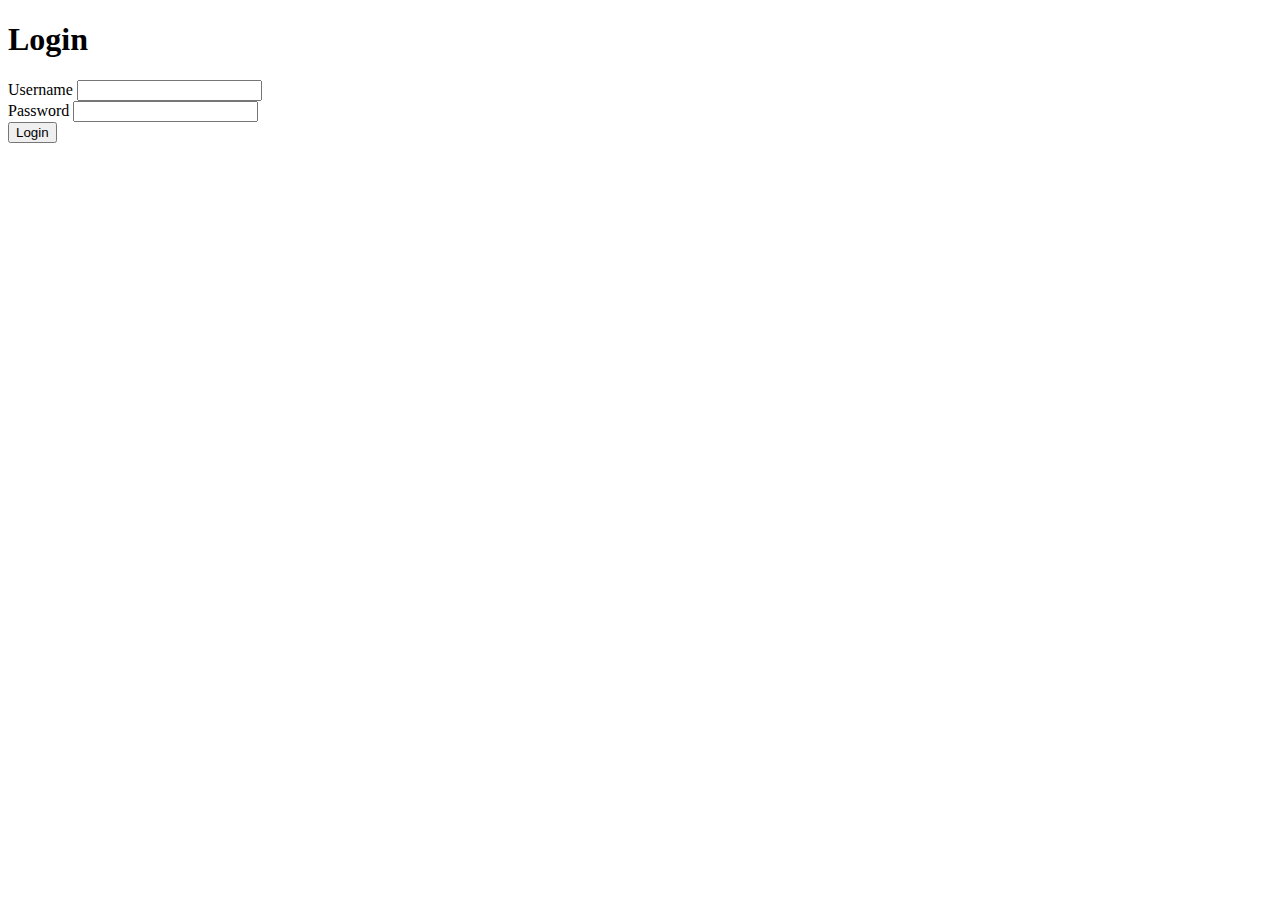
<file: myself copy/frontend/login.html>
<!DOCTYPE html>
<html lang="en">
<head>
    <meta charset="UTF-8">
    <meta name="viewport" content="width=device-width, initial-scale=1.0">
    <title>Login</title>
    <style>
        /* Your CSS styles here */
    </style>
</head>
<body>
    <div class="login-container">
        <h1>Login</h1>
        <form id="login-form">
            <div class="form-group">
                <label for="username">Username</label>
                <input type="text" id="username" name="username" required>
            </div>
            <div class="form-group">
                <label for="password">Password</label>
                <input type="password" id="password" name="password" required>
            </div>
            <button type="submit">Login</button>
            <p id="error-message" class="error-message"></p>
        </form>
    </div>

    <script>
        document.getElementById('login-form').addEventListener('submit', async (e) => {
            e.preventDefault();

            const username = document.getElementById('username').value;
            const password = document.getElementById('password').value;

            try {
                const response = await fetch('http://127.0.0.1:8000/auth/jwt/create/', {
                    method: 'POST',
                    headers: {
                        'Content-Type': 'application/json'
                    },
                    body: JSON.stringify({ username, password })
                });

                const data = await response.json();
                if (!response.ok) {
                    throw new Error(data.detail);
                }

                const token = data.access;
                localStorage.setItem('token', token);
                window.location.href = 'http://localhost:5500/frontend'; // Redirect to your frontend page
            } catch (error) {
                document.getElementById('error-message').textContent = error.message;
            }
        });
    </script>
</body>
</html>
</file>
